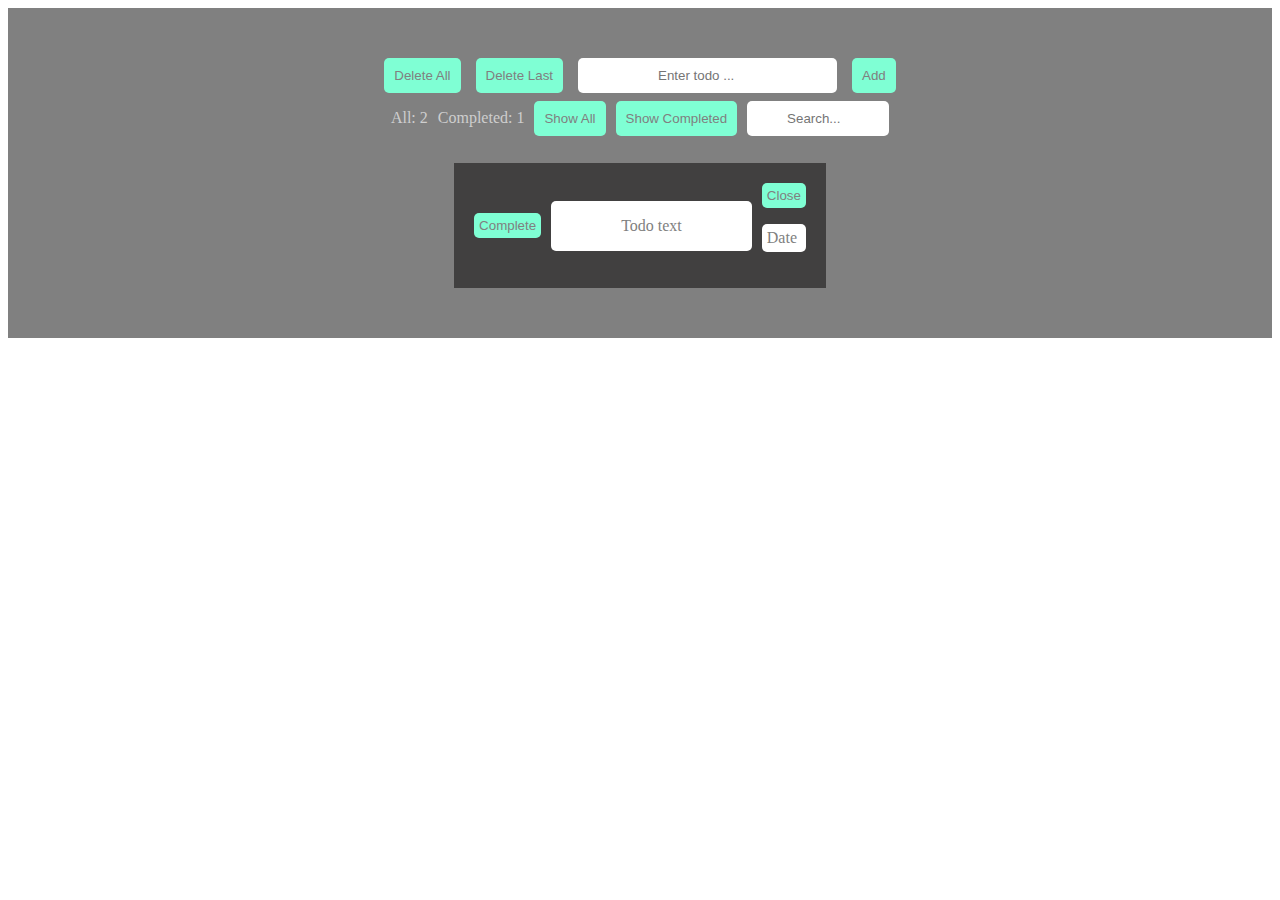
<file: hw56/index.html>
<!DOCTYPE html>
<html lang="en">
<head>
    <meta charset="UTF-8">
    <title>TODO app</title>
    <link rel="stylesheet" href="./css/styles.css">
</head>
<body>
<div class="root" id="root"></div>
<script src="./js/main.js"></script>
</body>
</html>
</file>
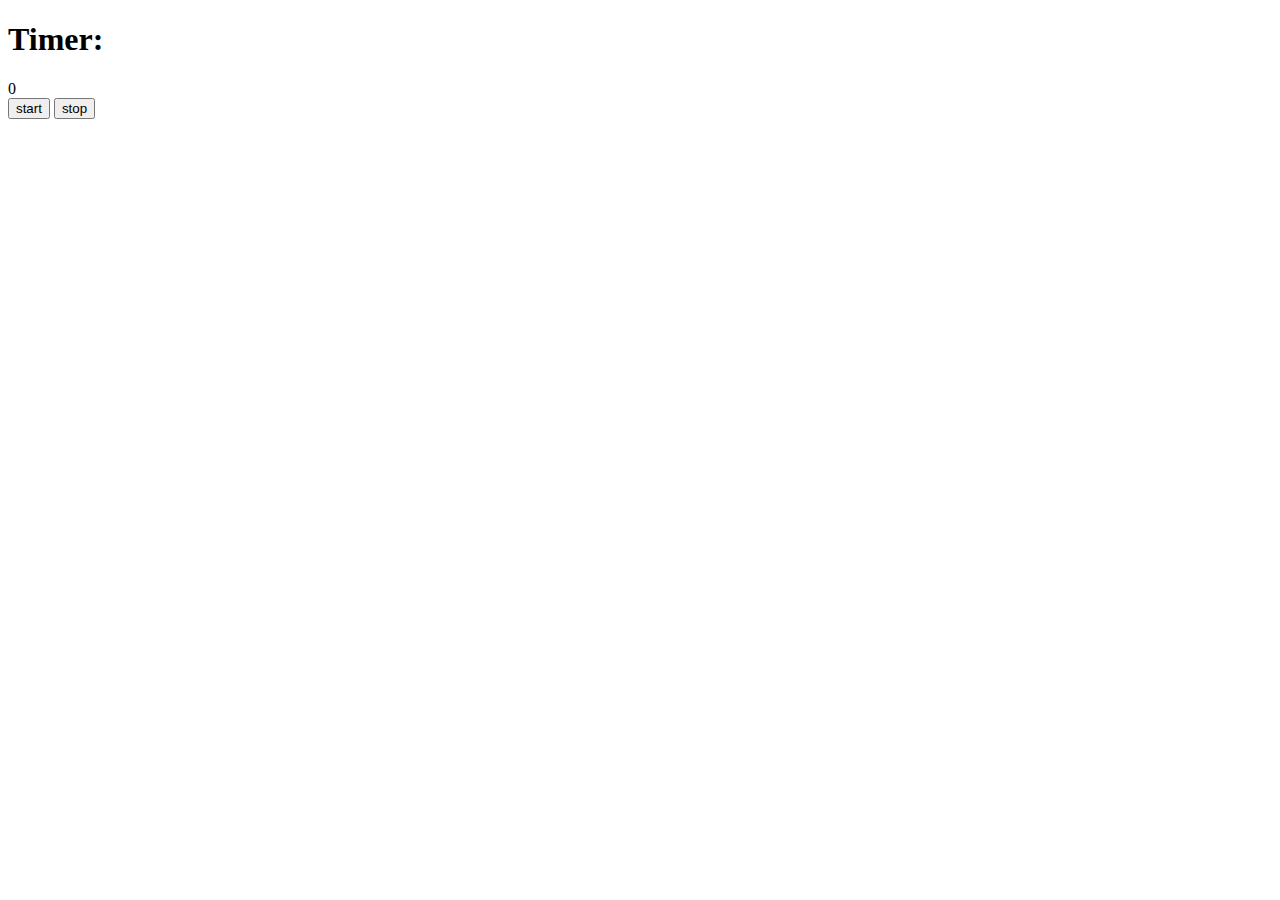
<file: hw58/index.html>
<!DOCTYPE html>
<html lang="en">
<head>
    <meta charset="UTF-8">
    <title>HW58</title>
</head>
<body>
<h1>Timer:</h1>
<div id="timer"></div>
<button id="startBtn">start</button>
<button id="stopBtn">stop</button>
<script src="js/main.js"></script>
</body>
</html>
</file>
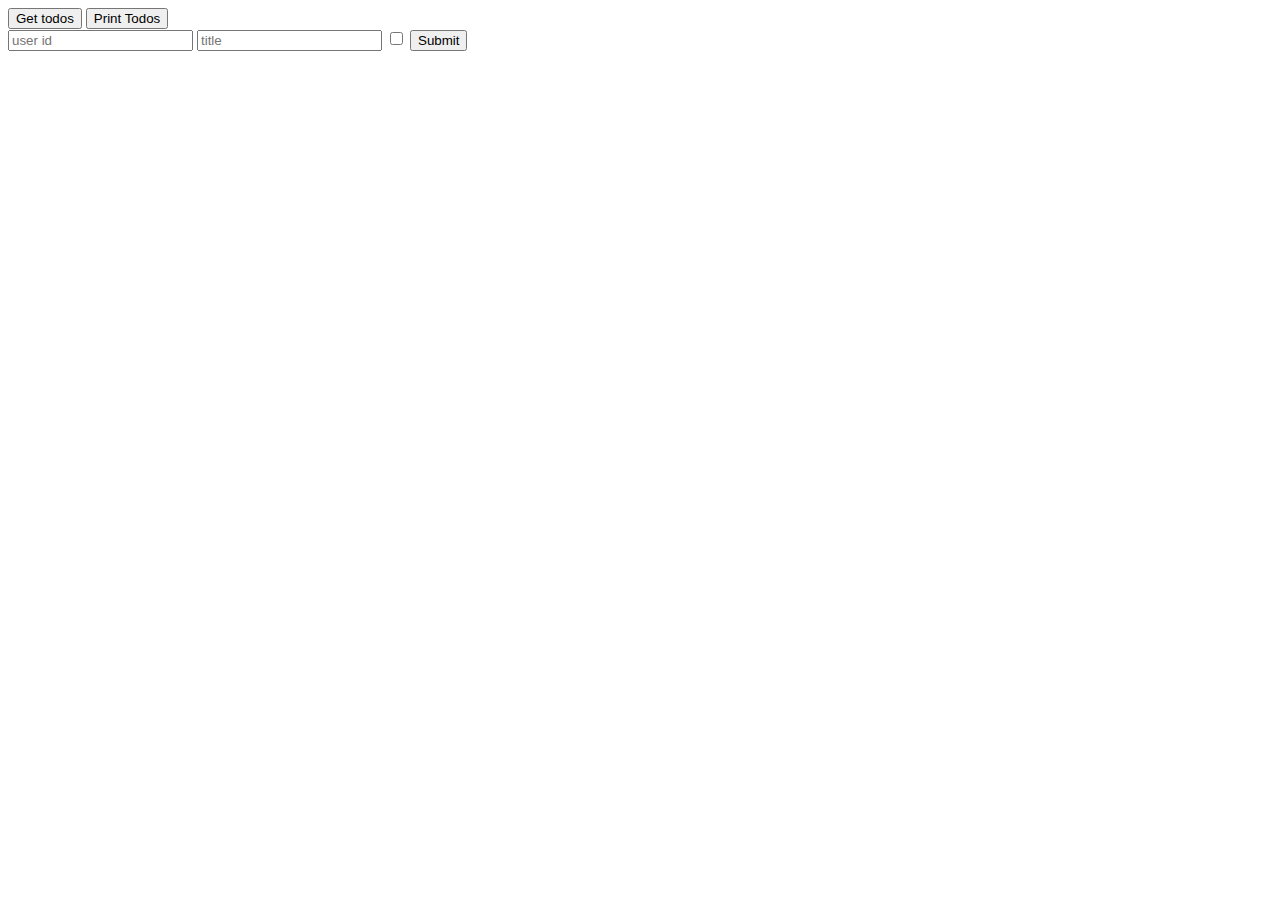
<file: hw59/index.html>
<!DOCTYPE html>
<html lang="en">
<head>
    <meta charset="UTF-8">
    <title>HW59</title>
</head>
<body>
<div>
    <button id="getTodos">Get todos</button>
    <button id="printTodos">Print Todos</button>
</div>
<div>
    <form id="form" action="">
        <input id="userNumber" type="number" placeholder="user id"/>
        <input id="title" type="text" placeholder="title"/>
        <input id="completed" type="checkbox"/>
        <button type="submit">Submit</button>
    </form>
</div>
<div id="listContainer"></div>
<script src="index.js"></script>
</body>
</html>
</file>
<file: hw56/css/styles.css>
.root {
    background-color: gray;
}
.main__container {
    display: flex;
    justify-content: center;
    align-items: center;
    flex-direction: column;
    padding-top: 50px;
    padding-bottom: 50px;
}
.header__container {
    display: flex;
    justify-content: space-between;
}
.delete__all-button-container {
    padding-right: 15px;
}
.delete__all-button {
    padding: 10px;
    border-radius: 5px;
    border: 0;
    background-color: aquamarine;
    color: gray;
}
.delete__all-button:hover {
    cursor: pointer;
    opacity: 0.9;
}
.delete__last-button-container {
    padding-right: 15px;
}
.delete__last-button {
    padding: 10px;
    border-radius: 5px;
    border: 0;
    background-color: aquamarine;
    color: gray;
}
.delete__last-button:hover {
    cursor: pointer;
    opacity: 0.9;
}
.enter__todo-input-container {
    padding-right: 15px;
}
.enter__todo-input {
    padding-top: 10px;
    padding-bottom: 10px;
    padding-left: 80px;
    border-radius: 5px;
    border: 0;
}
.add__button {
    padding: 10px;
    border-radius: 5px;
    border: 0;
    background-color: aquamarine;
    color: gray;
}
.add__button:hover {
    cursor: pointer;
    opacity: 0.9;
}
.buttons__main-container {
    display: flex;
    justify-content: center;
    align-items: center;
}
.all__todos-container {
    padding-right: 10px;
}
.all__todos-text {
    color: #cecece;
}
.competed__container {
    padding-right: 10px;
}
.completed__text {
    color: #cecece;
}
.show__all-button-container {
    padding-right: 10px;
}
.show__all-button {
    padding: 10px;
    border-radius: 5px;
    border: 0;
    background-color: aquamarine;
    color: gray;
}
.show__all-button:hover {
    cursor: pointer;
    opacity: 0.9;
}
.show__completed-button-container {
    padding-right: 10px;
}
.show__completed-button {
    padding: 10px;
    border-radius: 5px;
    border: 0;
    background-color: aquamarine;
    color: gray;
}
.show__completed-button:hover {
    cursor: pointer;
    opacity: 0.9;
}
.search__input {
    padding-top: 10px;
    padding-bottom: 10px;
    padding-left: 40px;
    border-radius: 5px;
    width: 100px;
    border: 0;
}
.task__card-container {
    background-color: #414040;
    margin-top: 20px;
    padding: 20px;
}
.task__card {
    display: flex;
    justify-content: center;
    align-items: center;
}
.completed__button-container {
    padding-right: 10px;
}
.completed__button {
    padding: 5px;
    border-radius: 5px;
    border: 0;
    background-color: aquamarine;
    color: gray;
}
.completed__button:hover {
    cursor: pointer;
    opacity: 0.9;
}
.todo__text-container {
    border-radius: 5px;
    padding-right: 70px;
    padding-left: 70px;
    background-color: white;
}
.todo__text {
    color: gray;
}
.date__close-container {
    padding-left: 10px;
}
.close__button {
    padding: 5px;
    border-radius: 5px;
    border: 0;
    background-color: aquamarine;
    color: gray;
}
.close__button:hover {
    cursor: pointer;
    opacity: 0.9;
}
.date__text {
    padding: 5px;
    border-radius: 5px;
    border: 0;
    background-color: white;
    color: gray;
}
</file>
